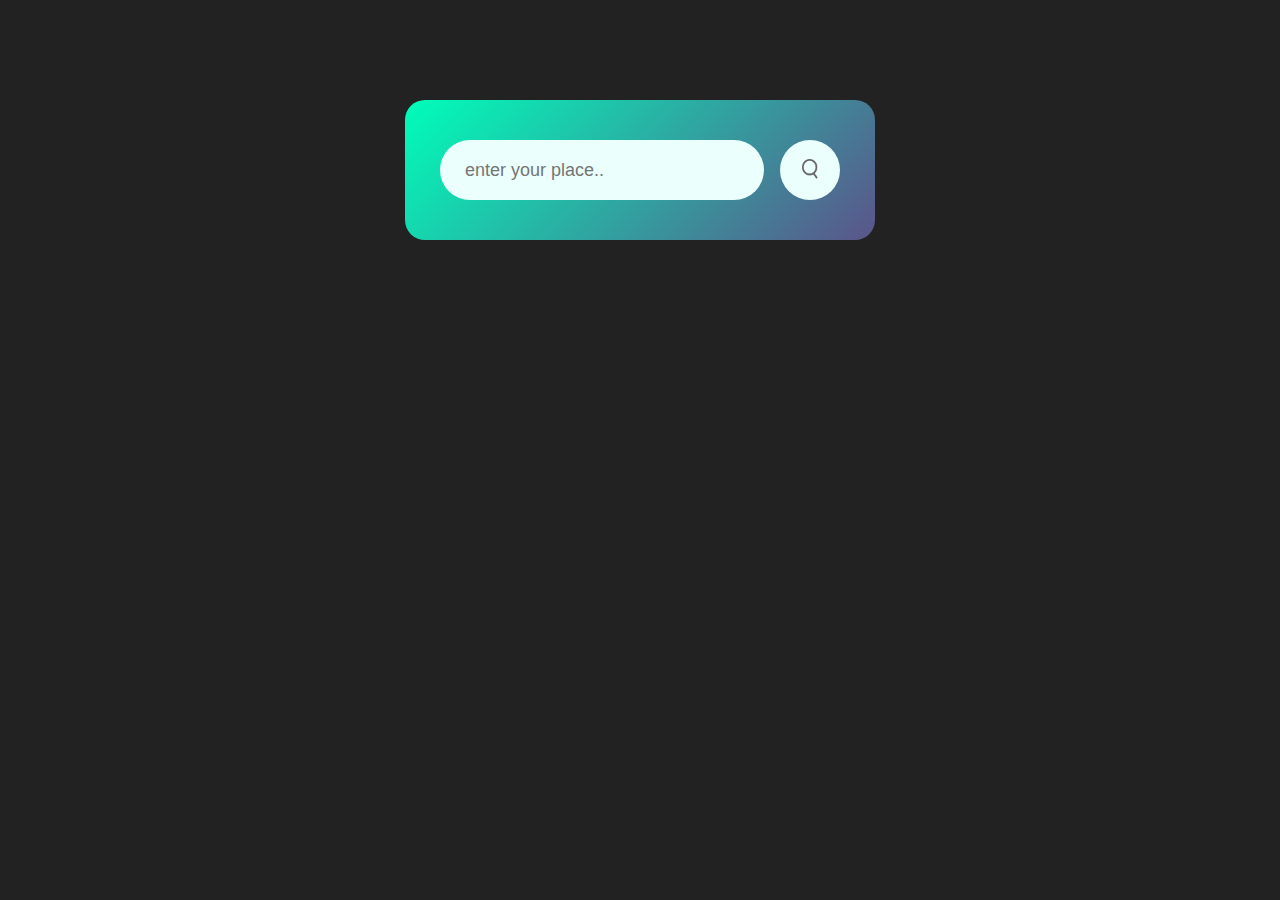
<file: home.html>
<!DOCTYPE html>
<html lang="en">
<head>
    <meta charset="UTF-8">
    <meta name="viewport" content="width=device-width, initial-scale=1.0">
    <title>Weather App</title>
    <link rel="stylesheet" href="style.css">
</head>
<body>
    <div class="card">
		<div class="search">
			<input type="text" placeholder="enter your place.." spellcheck="false">
			<button><img src="image/search.png" ></button>
		</div>
		<div class="error">
			<p>Invalid place name</p>
		</div>
		<div class="weather">
			<img src="image/rain.png" class="weather-icon">
			<h1 class="temp">22°c</h1>
			<h2 class="city">New York</h2>
			<div class="details">
				<div class="col">
					<img src="image/humidity.png">
					<div>
						<p class="humidity">50%</p>
						<p>Humidity</p>
					</div>
				</div>
				<div class="col">
					<img src="image/wind.png">
					<div>
						<p class="wind">15 km/h</p>
						<p>Wind Speed</p>
					</div>
				</div>
			</div>
		</div>
	</div>


<script src="script.js"></script>
</body>
</html>
</file>
<file: style.css>
* {
    margin: 0;
    padding: 0;
    font-family: 'Poppins', sans-serif;
    box-sizing: border-box;
}

body {
    background-color: #222;
}

.card {
    width: 90%;
    max-width: 470px;
    background: linear-gradient(135deg, #00feba, #5b548a);
    color: #fff;
    margin: 100px auto 0;
    border-radius: 20px;
    padding: 40px 35px;
    text-align: center;
}

.search {
    width: 100%;
    display: flex;
    align-items: center;
    justify-content: space-between;
}

.search input {
    border: 0;
    outline: 0;
    background: #ebfffc;
    color: #555;
    padding: 10px 25px;
    height: 60px;
    border-radius: 30px;
    flex: 1;
    margin-right: 16px;
    font-size: 18px;
}

.search button {
    border: 0;
    outline: 0;
    background: #ebfffc;
    border-radius: 50%;
    width: 60px;
    height: 60px;
    cursor: pointer;
}

.search button img {
    width: 16px;
    height: 20px;
}

.weather-icon {
    width: 170px;
    margin-top: 30px;
}

.weather h1 {
    font-size: 70px;
    font-weight: 500;
}

.weather h2 {
    font-size: 35px;
    font-weight: 400;
    margin-top: -1px;
}

.details {
    display: flex;
    align-items: center;
    justify-content: space-between;
    padding: 0 20px;
    margin-top: 50px;
}

.col {
    display: flex;
    align-items: center;
    text-align: left;
}

.col img {
    width: 40px;
    margin-right: 10px;
}

.humidity,
.wind {
    font-size: 28px;
}

.weather {
    display: none;
}

.error {
    text-align: left;
    margin-left: 10px;
    font-size: 14px;
    margin-top: 10px;
    display: none;
    color: red;
}

/* Responsive Design */
@media (max-width: 768px) {
    .card {
        padding: 30px 25px;
    }

    .search input {
        height: 50px;
        font-size: 16px;
        padding: 10px 20px;
    }

    .search button {
        width: 50px;
        height: 50px;
    }

    .weather h1 {
        font-size: 50px;
    }

    .weather h2 {
        font-size: 28px;
    }

    .weather-icon {
        width: 140px;
    }

    .humidity,
    .wind {
        font-size: 24px;
    }

    .col img {
        width: 35px;
    }
}

@media (max-width: 480px) {
    .card {
        padding: 20px 15px;
    }

    .search input {
        height: 45px;
        font-size: 14px;
        padding: 10px 15px;
    }

    .search button {
        width: 45px;
        height: 45px;
    }

    .weather h1 {
        font-size: 40px;
    }

    .weather h2 {
        font-size: 24px;
    }

    .weather-icon {
        width: 120px;
    }

    .humidity,
    .wind {
        font-size: 20px;
    }

    .col img {
        width: 30px;
    }

    .details {
        flex-direction: column;
        align-items: flex-start;
    }

    .col {
        margin-bottom: 10px;
    }
}
</file>
